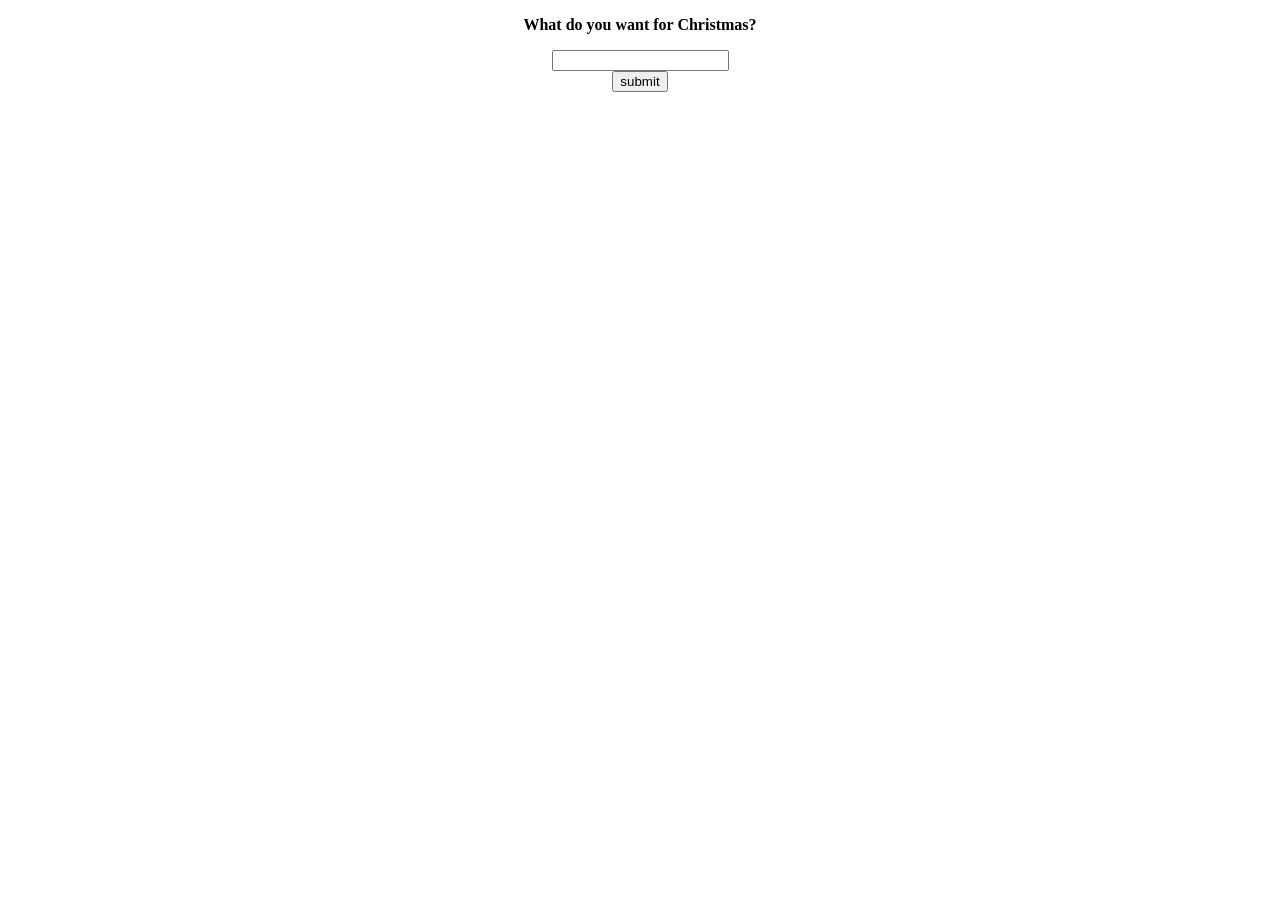
<file: src/web/templates/javascr.html>
<!DOCTYPE html>
<html>
<head>
<style>
	body 
	{
	background-image: url("https://estaticos.serpadres.es/media/cache/760x570_thumb/uploads/images/song/583da1a75cafe81e638b45df/reno.jpg");
	
    height: 100%; 
    background-position: center;
    background-repeat: no-repeat;
    background-size: cover;
	}
	
	
	
</style>
	<title> Merry Christmas </title>
</head>
<body>
	<form method="GET">
		<center>
			<p> <b>
				What do you want for Christmas? 
				</b>
			</p>
			<input type="text" name="gift">
			
			<br>
			<input type="submit" value="submit">
		
		</center>		
	</form>
</body>
</html>
</file>
